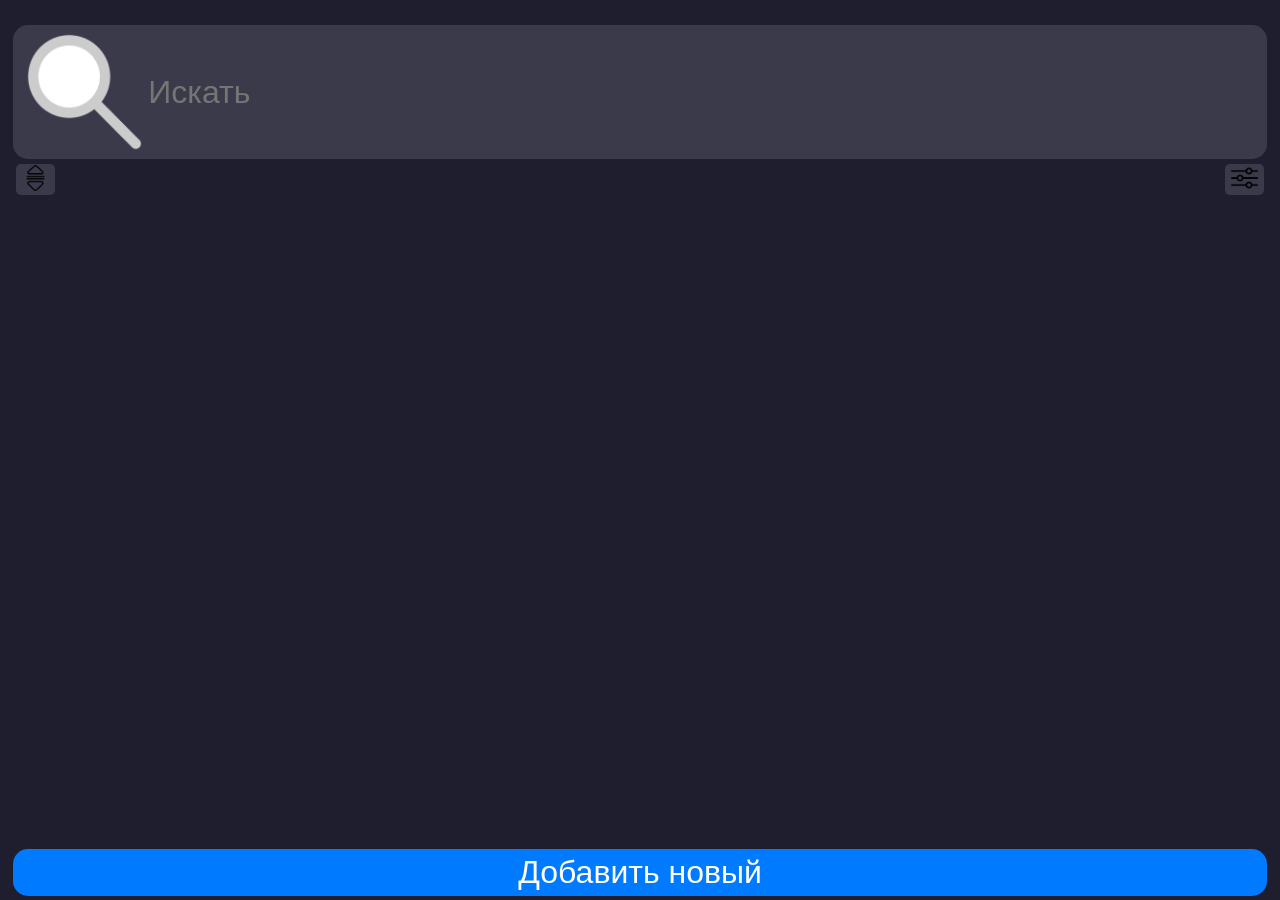
<file: RecipeHub.Client/pages/index.html>
<!DOCTYPE html>
<html lang="en">
<head>
    <meta charset="UTF-8">
    <meta name="viewport" content="width=device-width, initial-scale=1.0">
    <title>Рецепты</title>
    <link rel="stylesheet" type="text/css" href="./../assets/styles/styles.css">
    <script src="../scripts/mainPage.js"></script>
</head>
<body>
    <div class="container">
        <div class="search-line">
            <img src="../assets/images/search.png" width="10%">
            <input type="text" id="input-search" placeholder="Искать">
        </div>
        <div class="manipulation-block">
            <div id="overlay"></div>
            <!-- Опции для сортировки рецептов -->
            <button id="sort-button">
                <img src='../assets/images/sort.png'>
            </button>
            <div id="sort-options" class="element-info">
                <h3>Сортировать по</h3>
                <div>
                    <input type="radio" name="sort-field" value="name-asc">
                    Название (по возрастанию)
                </div>
                <div>
                    <input type="radio" name="sort-field" value="name-desc"> 
                    Название (по убыванию)
                </div>
                <div>
                    <input type="radio" name="sort-field" value="time-asc">
                    Время приготовления (по возрастанию)
                </div>
                <div>
                    <input type="radio" name="sort-field" value="time-desc">
                    Время приготовления (по убыванию)
                </div>
            </div>

            <!-- Опции для фильтрации рецептов -->
            <button id="filter-button">
                <img src="../assets/images/filter.png">
            </button>
            <div id="filter-options" class="element-info">
                <h3>Фильтрация</h3>
                
                <h4>Выбери продукты</h4>
                <select id="products-selector">
                    <option>Продукт 1</option>
                    <option>Продукт 2</option>
                    <option>Продукт 3</option>
                    <option>Продукт 4</option>
                </select>
                <ul id="selected-products-list"></ul>

                <button id="apply-filters-button">Применить</button>
            </div>
        </div>

        <div class="recipes">
            <ul id="recipes-list"></ul>
        </div>
        <div class="add-recipe-block">
            <button id="add-recipe-button"> Добавить новый </button>
        </div>
    </div>

    <template id="recipe-item-template">
        <li class="recipe-list-item">
            <div class="recipe-info-block">
                <img class="recipe-image">
                <div class="recipe-info">
                    <h3>Название рецепта</h3>
                    <p>Время приготовления</p>
                    <ul class="ingredient-list"></ul>
                </div>
            </div>
        </li>
    </template>

    <template id="ingredient-item-template">
        <li class="ingredient-list-item"></li>
    </template>
</body>
</html>
</file>
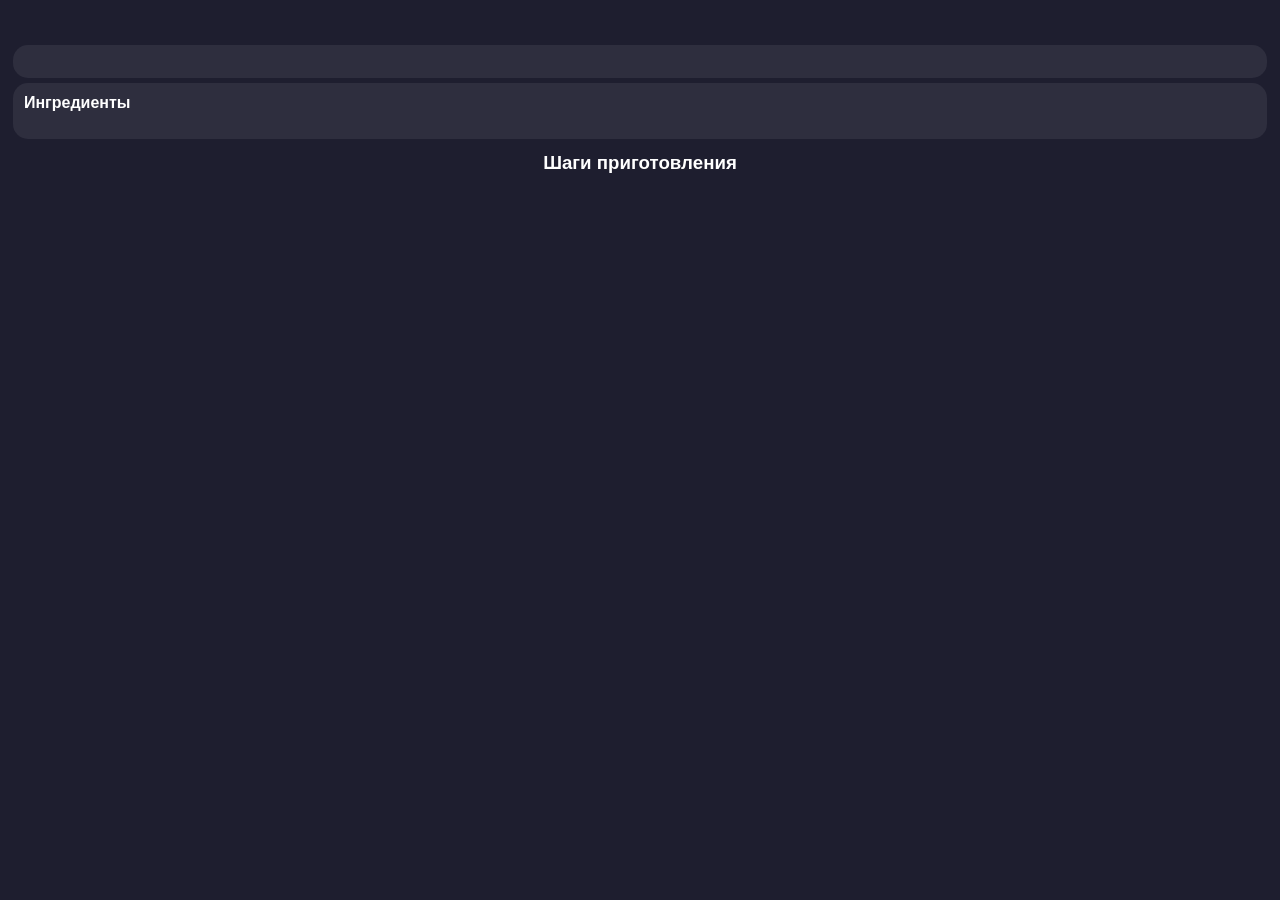
<file: RecipeHub.Client/pages/recipeDetails.html>
<!DOCTYPE html>
<html lang="en">
<head>
    <meta charset="UTF-8">
    <meta name="viewport" content="width=device-width, initial-scale=1.0">
    <link rel="stylesheet" href="../assets/styles/recipeDetails.css">
    <script src="../scripts/recipeDetails.js"></script>
    <title>Описание</title>
</head>
<body>
    <div class="container">
        <!-- <img id="recipe-image" src="../assets/images/none.jpg"> -->
        <div id="recipe-image"></div>
        <div class="recipe-info">
            <h2 id="recipe-name"></h2>
            <div id="recipe-description-block" class="element-info">
                <span id="recipe-description"></span>
                <p id="recipe-cooking-time"></p>
            </div>

            <div id="ingredients-info" class="element-info">
                <h4>Ингредиенты</h4>
                <ul id="ingredients-list">
                </ul>
            </div>

            <h3>Шаги приготовления</h3>
            <ul id="steps-list">
            </ul>
        </div>
    </div>

    <template id="ingredient-item-template">
        <li class="ingredient-item">
            <div class="ingredient-item-info">
                <span class="product-name">Продукт</span>
                <span class="product-measure">5 шт</span>
            </div>
        </li>
    </template>

    <template id="step-item-template">
        <li class="step-item element-info">
            <div class="step-item-info">
                <h4 class="step-number"></h4>
                <p class="step-description"></p>
                <img class="step-image" >
            </div>
        </li>
    </template>
</body>
</html>
</file>
<file: RecipeHub.Client/assets/styles/styles.css>
@import url(defaultTheme.css);

.container {
    display: flex;
    flex-direction: column;
    height: calc(100% - 0.5%);
}

.search-line {
    display: flex;
    flex-direction: row;
    align-items: center;
    border-radius: 15px;
    background-color: var(--input-bg-color);
    padding: 5px 10px;
}

#input-search {
    font-size: 2rem;
    display: inline;
    width: 100%;
    border: none;
    background-color: var(--input-bg-color);
    color: var(--input-text-color);
}

.recipes {
    flex: 1;
    overflow-y: auto;
    border-radius: 15px;
    background-color: transparent;
    padding: 0;
    margin-top: 0.4rem;
}

#recipes-list {
    background-color: transparent;
    list-style: none;
    padding: 0 2px;
}

#recipes-list:first-child {
    margin-top: 0;
}

.recipe-list-item {
    background-color: var(--card-bg-color);
    border-radius: 15px;
    padding: 5px;
    margin-bottom: 2px;
    border: 1px solid var(--border-color);
}

#sort-block {
    color: var(--text-color);
    margin: 0.2em 0.4em;
    display: flex;
    flex-direction: row;
    align-items: center;
}

#sort-field-select {
    max-width: 70%;
    text-overflow: ellipsis;
}

#sort-field-select {
    background-color: var(--main-bg-color);
    color: var(--text-color);
    font-size: 1em;
    border-color: transparent;
    font-family: Verdana, Geneva, Tahoma, sans-serif;
}

.recipe-info-block {
    display: flex;
    flex-direction: column;
}

.recipe-image {
    text-align: center;
    max-height: 13em;
    border-radius: 15px;
    object-fit: cover;
}

.recipe-info {
    margin-top: 0.3em;
    margin-left: 0.1em;
}

.recipe-info h3 {
    margin: 0;
    color: var(--header-color);
}

.recipe-info p {
    margin: 0;
    color: var(--text-color);
}

.ingredient-list {
    list-style: none;
    display: flex;
    flex-wrap: wrap;
    margin-top: 0.7em;
    padding: 0;
}

.ingredient-list-item {
    background-color: var(--ingredient-bg-color);
    color: var(--ingredient-text-color);
    padding: 2px 5px;
    border-radius: 10px;
    margin-right: 1px;
    margin-bottom: 2px;
}

.add-recipe-block {
    background-color: transparent;
    margin-top: 0.5rem;
    border-radius: 15px;
}

#add-recipe-button {
    width: 100%;
    text-align: center;
    font-size: 2rem;
    padding: 5px;
    border-radius: 15px;
    border: none;
    background-color: var(--button-bg-color);
    color: var(--button-text-color);
    transition: background-color 0.3s;
}

#add-recipe-button:hover {
    background-color: #0056b3;
}

#overlay {
    display: none;
    position: fixed;
    top: 0;
    left: 0;
    right: 0;
    bottom: 0;
    background-color: rgba(0, 0, 0, 0.2);
    z-index: 999;
}

#sort-options {
    display: flex;
    flex-direction: column;
    justify-content: center;
    position: fixed;
    bottom: -100%;
    left: 0;
    right: 0;
    background-color: var(--card-bg-color);
    color: var(--text-color);
    transition: bottom 0.2s ease;
    z-index: 1000;
}

#sort-options h3 {
    margin: 0 0 1em 0;
}

#sort-options div {
    margin-bottom: 1.2em;
}

#sort-options.show {
    bottom: 0;
}

#sort-options.element-info {
    border-radius: 25px 25px 0 0;
    padding: 0.7em;
    background-color: var(--card-bg-color);
}

#filter-options {
    display: flex;
    flex-direction: column;
    justify-content: center;
    position: fixed;
    bottom: -100%;
    left: 0;
    right: 0;
    background-color: var(--card-bg-color);
    color: var(--text-color);
    z-index: 1000;
    transition: bottom 0.2s ease;
}

#filter-options h3 {
    margin: 0 0 1em 0;
}

#filter-options h4 {
    margin: 0 0 1em 0;
}

#filter-options div {
    margin-bottom: 1.2em;
}

#filter-options.show {
    bottom: 0;
}

#filter-options.element-info {
    border-radius: 25px 25px 0 0;
    padding: 0.7em;
    background-color: var(--card-bg-color);
}

#sort-button {
    background-color: var(--input-bg-color);
    border-radius: 5px;
    border: none;
}

#sort-button img {
    max-width: 2em;
}

#filter-button {
    background-color: var(--input-bg-color);
    border-radius: 5px;
    border: none;
}

#filter-button img {
    max-width: 2em;
}

.manipulation-block {
    display: flex;
    flex-direction: row;
    justify-content: space-between;
    margin: 0.3em 0.2em;
}

#products-selector {
    background-color: var(--main-bg-color);
    color: var(--text-color);
}

#apply-filters-button {
    background-color: var(--button-bg-color);
    border: none;
    border-radius: 10px;
    font-size: 1.5rem;
}
</file>
<file: RecipeHub.Client/assets/styles/recipeDetails.css>
@import url(defaultTheme.css);

.container {
    display: flex;
    flex-direction: column;
}

.recipe-info {
    border-radius: 15px;
    flex: 1;
    color: white;
}

#recipe-description-block {
    margin-bottom: 0.3em;
}

#recipe-description-block p {
    margin: 0.7em 0 0 0;
    font-size: 0.9em;
}

#recipe-image {
    max-height: 40%;
}

.recipe-info h2 {
    text-align: center;
    margin-top: 0;
}

.recipe-info h3 {
    text-align: center;
    margin: 0.7em 0 0.5em 0;
}

.element-info {
    border-radius: 15px;
    padding: 0.7em;
    background-color: var(--card-bg-color);
}

.element-info h4 {
    margin: 0;
}

#ingredients-list {
    list-style: decimal;
    padding-right: 2rem;
}

.ingredient-item-info {
    display: flex;
    flex-direction: row;
    justify-content: space-between;
}

.step-item {
    margin-bottom: 0.5em;
}

.step-item-info {
    display: flex;
    flex-direction: column;
}

.step-item-info p {
    margin: 0.5em 0;
}

.step-item-info img {
    max-height: 30%;
}

#steps-list {
    list-style-type: none;
    margin: 0;
    padding: 0;
}
</file>
